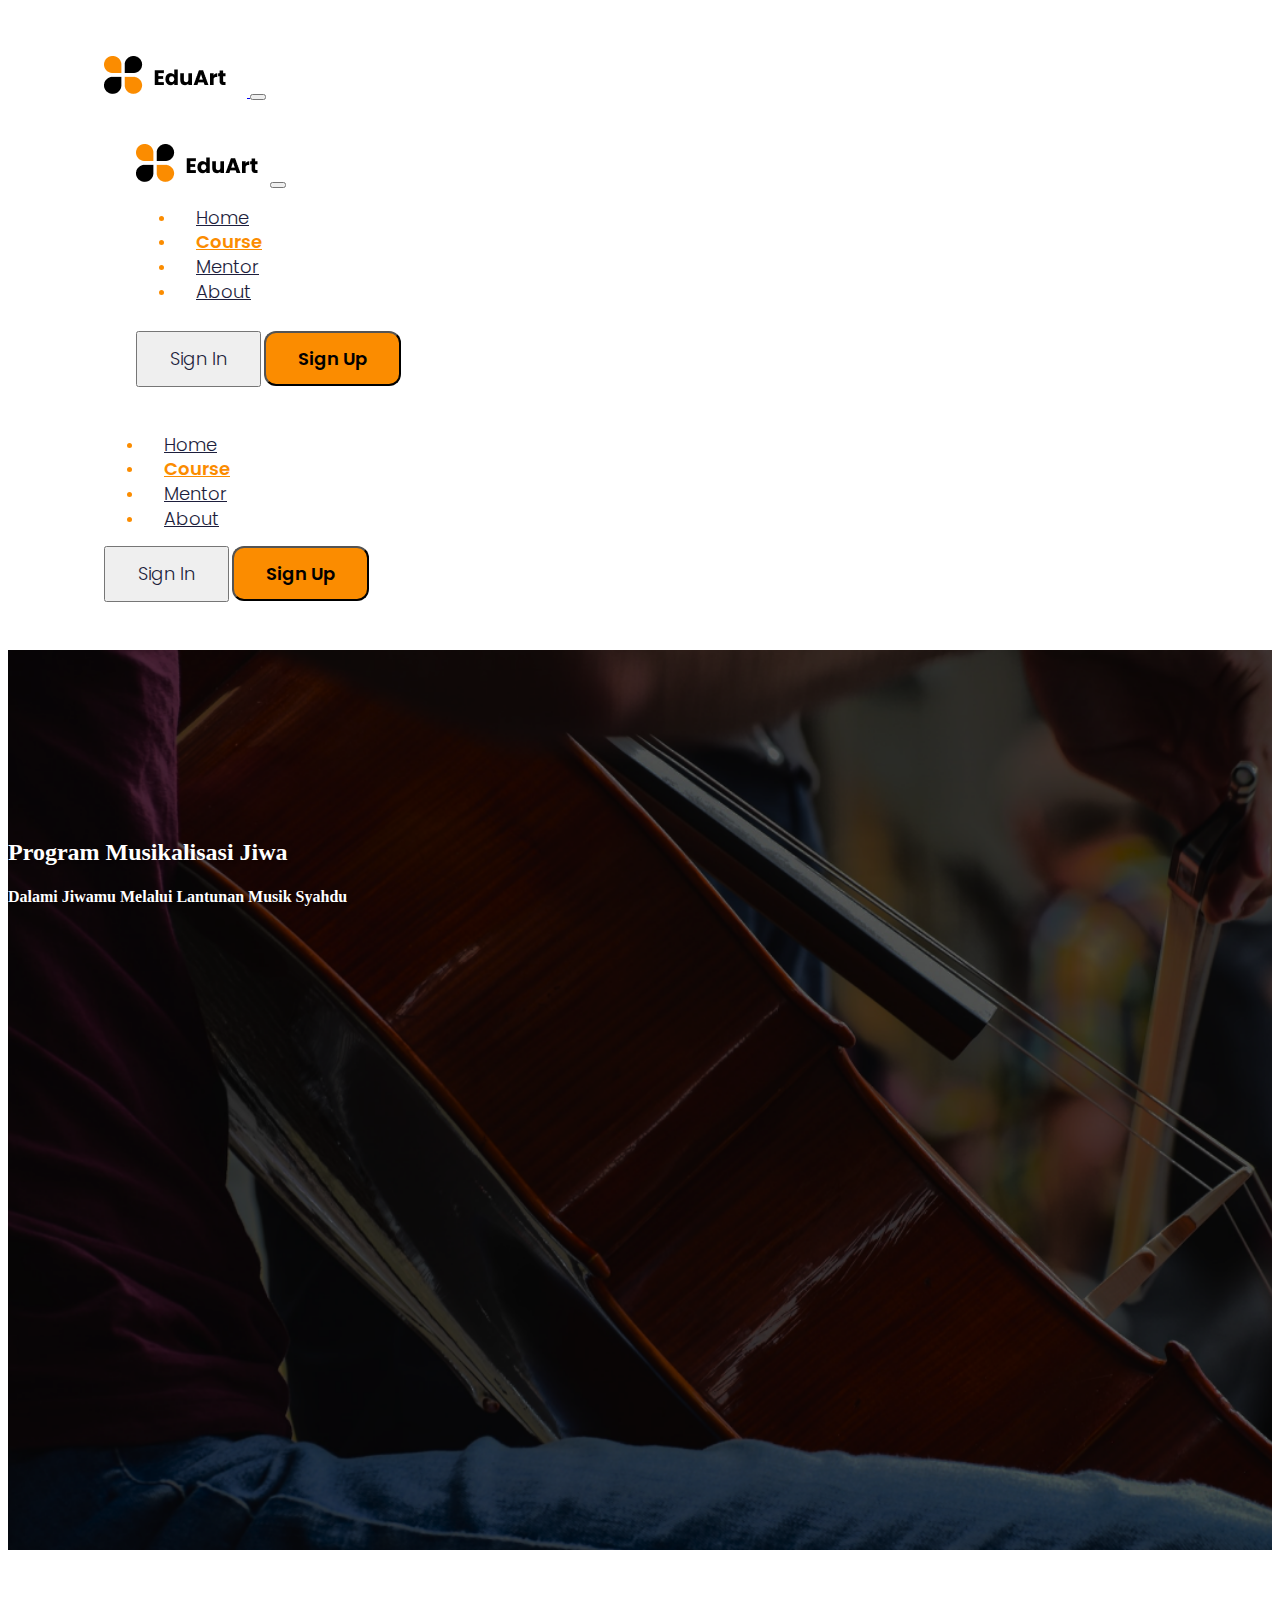
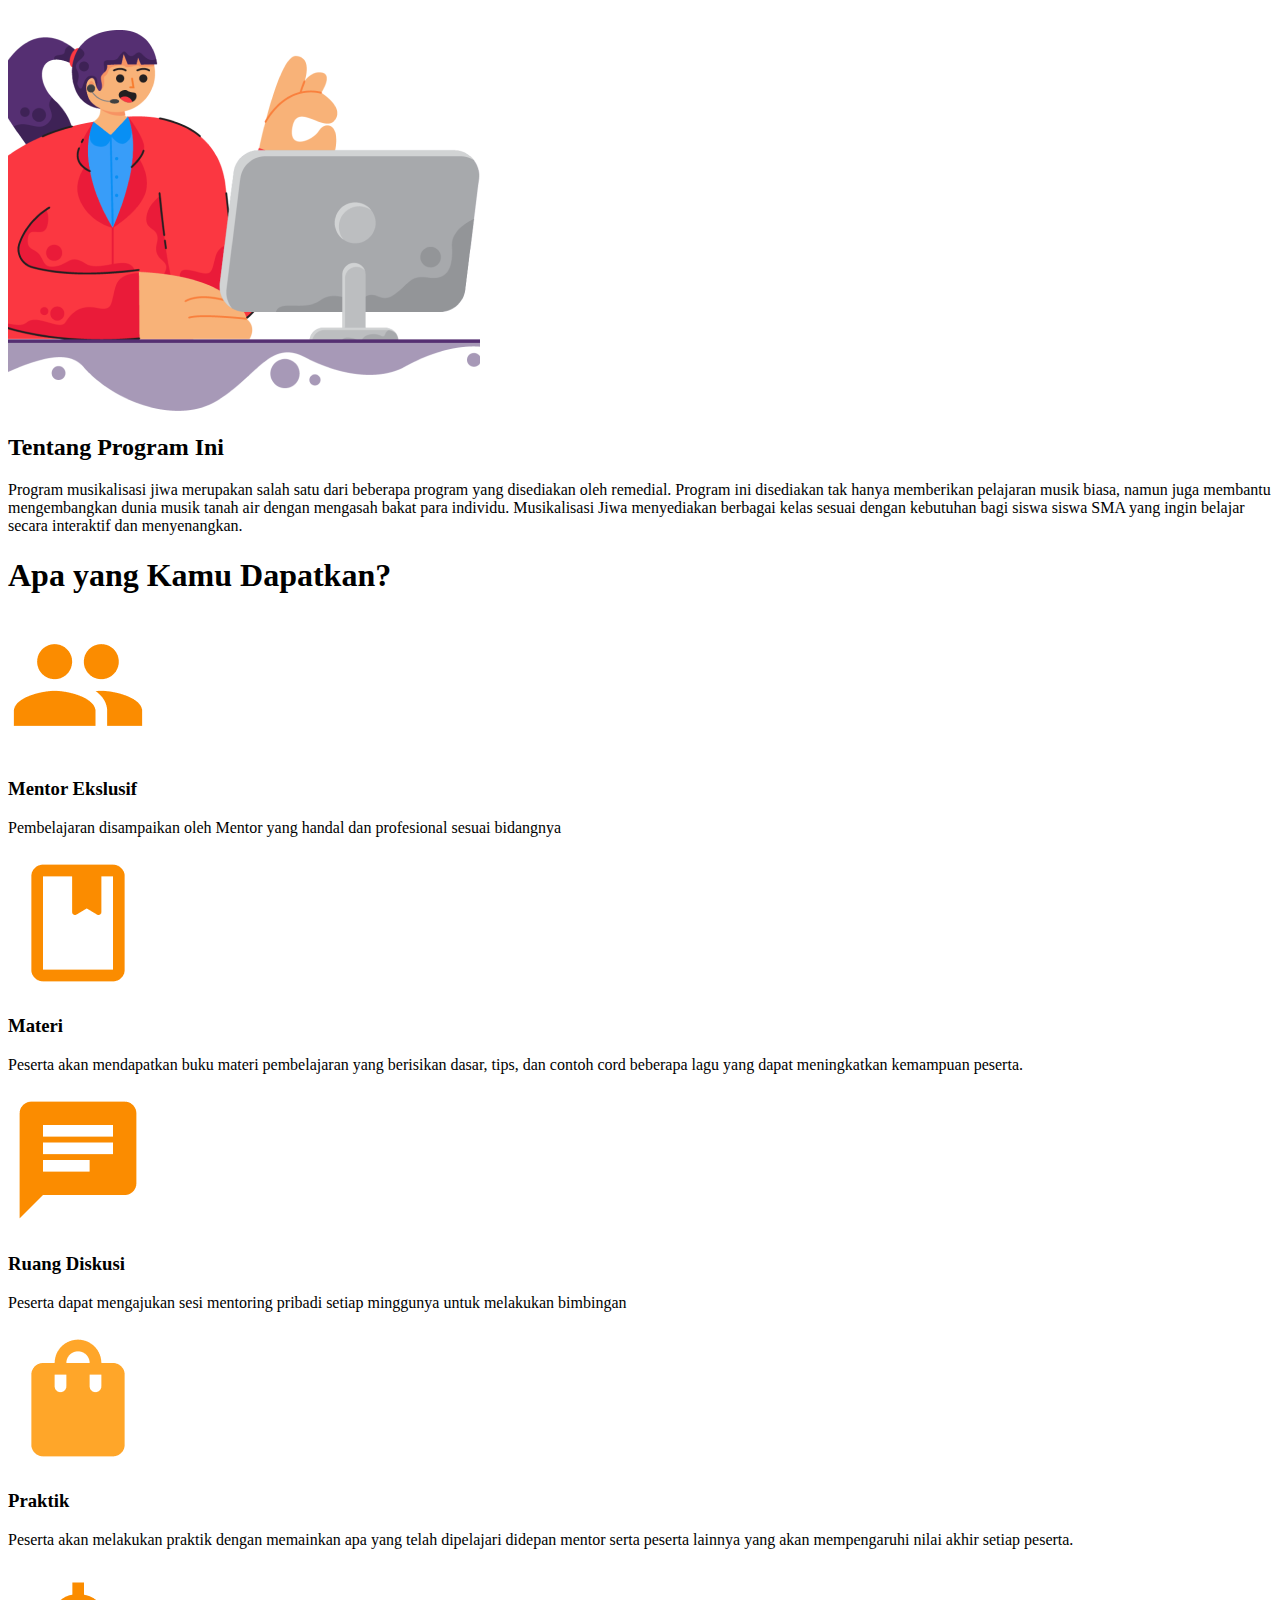
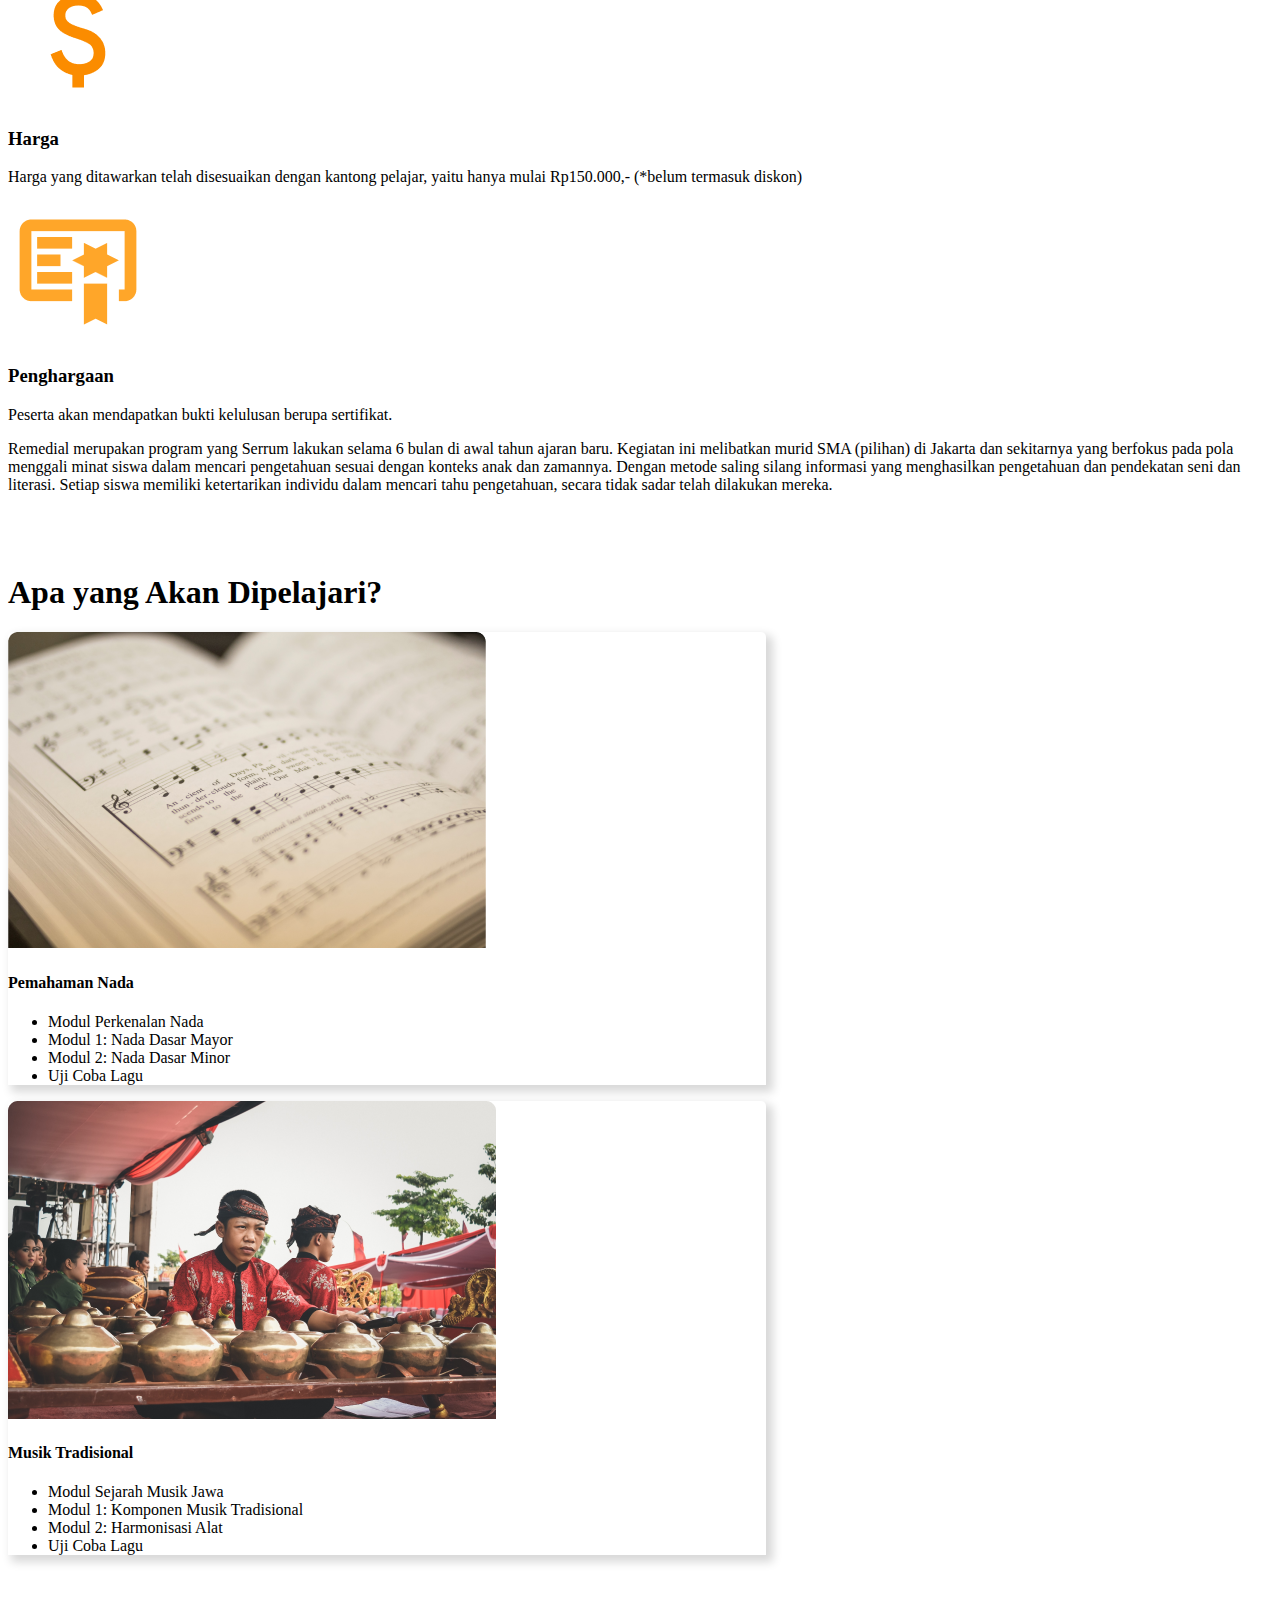
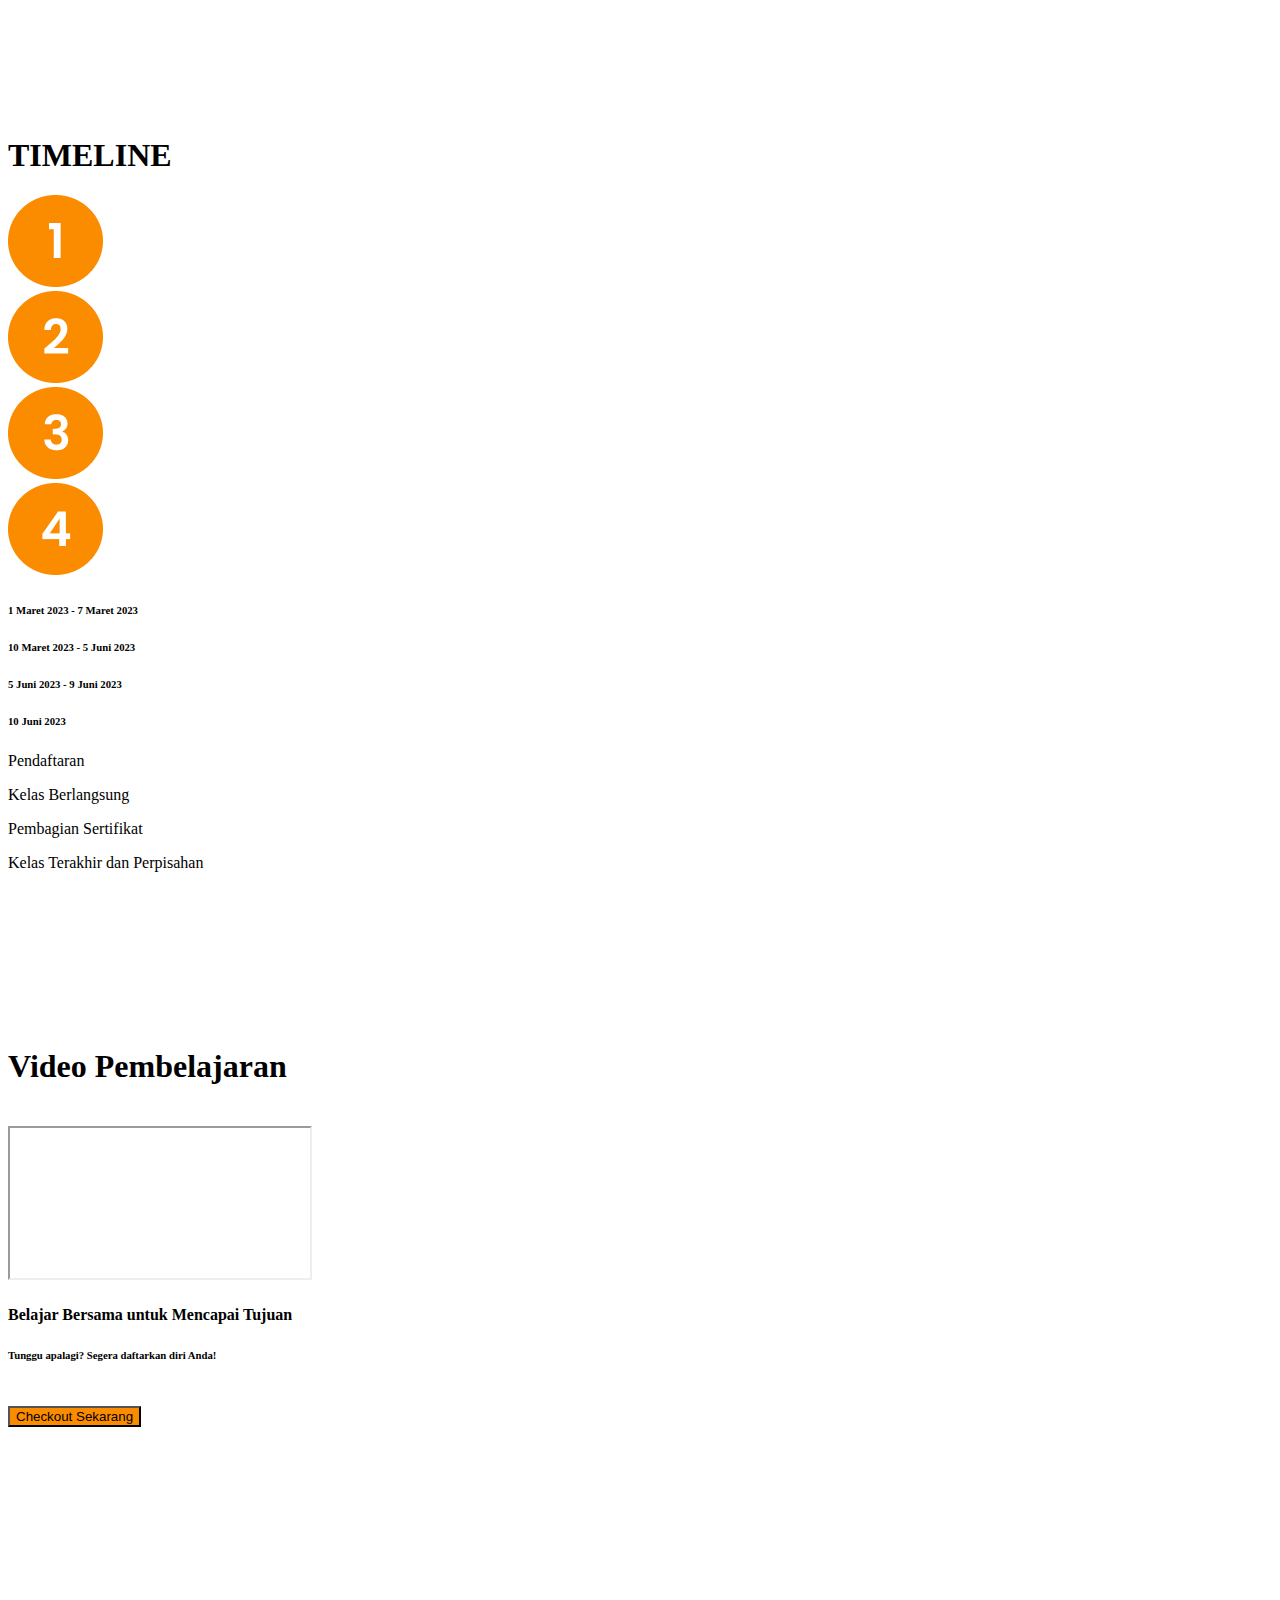
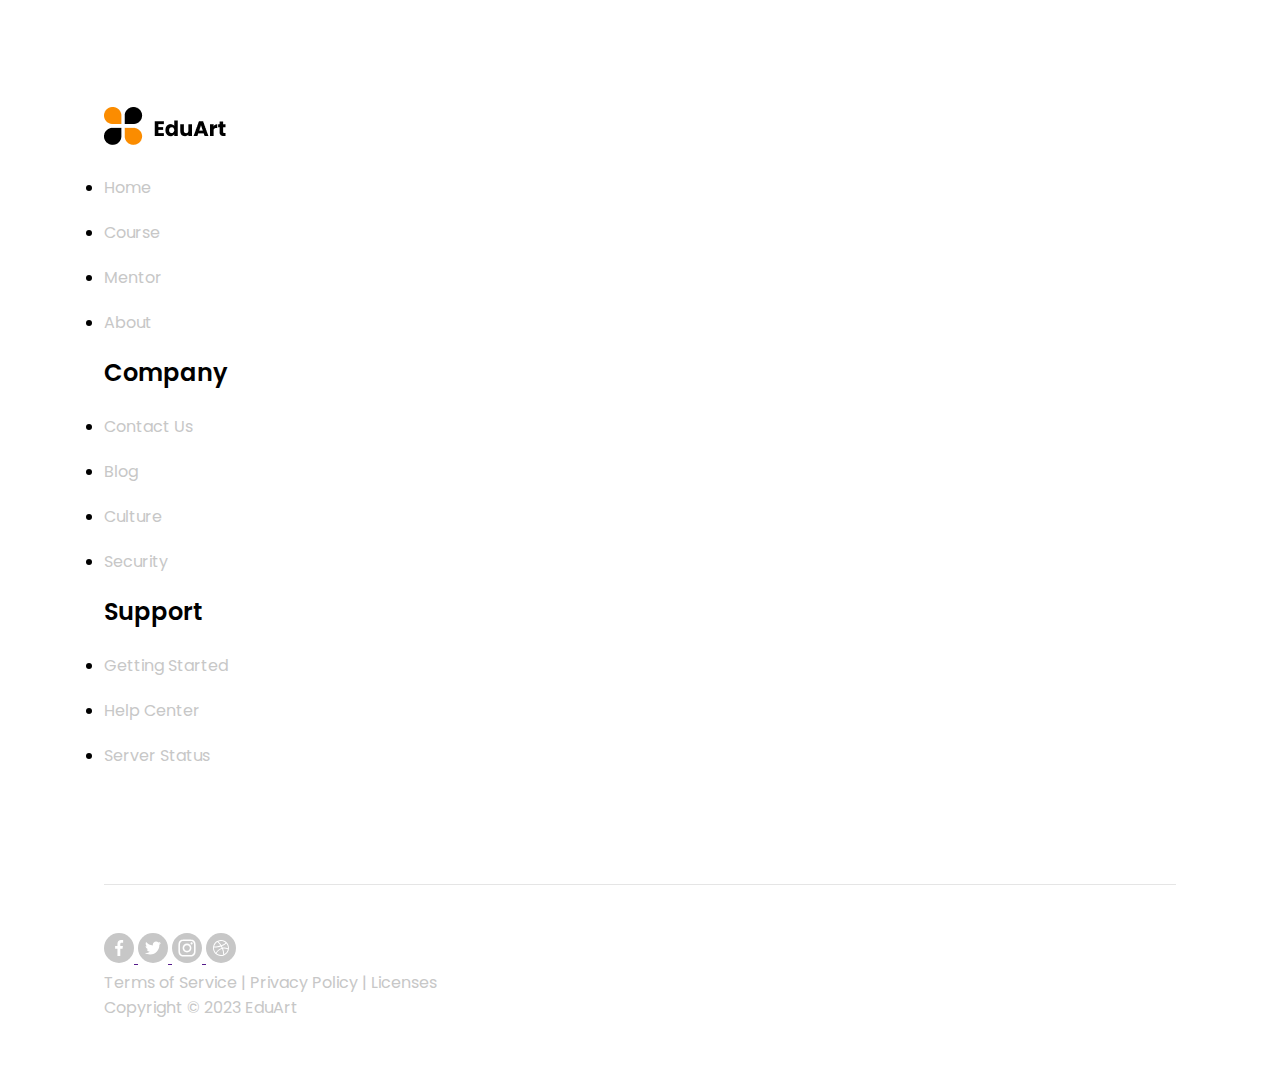
<file: detail.html>
<!doctype html>
<html lang="en">

<head>
  <meta charset="utf-8">
  <meta name="viewport" content="width=device-width, initial-scale=1">
  <title>Bootstrap demo</title>
  <link href="https://cdn.jsdelivr.net/npm/bootstrap@5.3.0-alpha3/dist/css/bootstrap.min.css" rel="stylesheet"
    integrity="sha384-KK94CHFLLe+nY2dmCWGMq91rCGa5gtU4mk92HdvYe+M/SXH301p5ILy+dN9+nJOZ" crossorigin="anonymous">
  <link rel="stylesheet" type="text/css" href="style.css" />
</head>

<body>

  <!-- NAVIGATION BAR -->
  <section class="h-100 w-100 bg-white" style="box-sizing: border-box">
    <!-- NAVIGATION BAR -->

    <div class="container-xxl mx-auto p-0 position-relative header-2-1" style="font-family: 'Poppins', sans-serif">
      <nav class="navbar navbar-expand-lg navbar-light">
        <a href="#">
          <img style="margin-right: 0.75rem" src="assets/logo_eduart.png" alt="Logo" />
        </a>
        <button class="navbar-toggler border-0" type="button" data-bs-toggle="modal" data-bs-target="#targetModal-item">
          <span class="navbar-toggler-icon"></span>
        </button>

        <div class="modal-item modal fade" id="targetModal-item" tabindex="-1" role="dialog"
          aria-labelledby="targetModalLabel" aria-hidden="true">
          <div class="modal-dialog" role="document">
            <div class="modal-content bg-white border-0">
              <div class="modal-header border-0" style="padding: 2rem; padding-bottom: 0">
                <a class="modal-title" id="targetModalLabel">
                  <img style="margin-top: 0.5rem" src="assets/logo_eduart.png" alt="Logo" />
                </a>
                <button type="button" class="btn-close" data-bs-dismiss="modal" aria-label="Close"></button>
              </div>
              <div class="modal-body" style="padding: 2rem; padding-top: 0; padding-bottom: 0">
                <ul class="navbar-nav responsive me-auto mt-2 mt-lg-0">
                  <li class="nav-item">
                    <a class="nav-link" href="index.html">Home</a>
                  </li>
                  <li class="nav-item active">
                    <a class="nav-link" href="detail.html">Course</a>
                  </li>
                  <li class="nav-item">
                    <a class="nav-link" href="#">Mentor</a>
                  </li>
                  <li class="nav-item">
                    <a class="nav-link" href="#">About</a>
                  </li>
                </ul>
              </div>
              <div class="modal-footer border-0 gap-3" style="padding: 2rem; padding-top: 0.75rem">
                <button class="btn btn-default btn-no-fill">Sign In</button>
                <button class="btn btn-fill text-white">Sign Up</button>
              </div>
            </div>
          </div>
        </div>

        <div class="collapse navbar-collapse" id="navbarTogglerDemo">
          <ul class="navbar-nav mx-auto mt-2 mt-lg-0">
            <li class="nav-item">
              <a class="nav-link" href="index.html">Home</a>
            </li>
            <li class="nav-item active">
              <a class="nav-link" href="detail.html">Course</a>
            </li>
            <li class="nav-item">
              <a class="nav-link" href="#">Mentor</a>
            </li>
            <li class="nav-item">
              <a class="nav-link" href="#">About</a>
            </li>
          </ul>
          <div class="gap-3">
            <button class="btn btn-default btn-no-fill">Sign In</button>
            <button class="btn btn-fill text-white">Sign Up</button>
          </div>
        </div>
      </nav>




  </section>


  <!-- BG IMAGE -->
  <div class="bg-img" style="background-image: url('/assets/programdetail.png');">

    <div class="container-xl color-overlay kata">

      <h2>Program Musikalisasi Jiwa</h2>
      <h4>Dalami Jiwamu Melalui Lantunan Musik Syahdu</h4>


    </div>


  </div>


  <!-- TENTANG PROGRAM -->
  <div class="container text-center materi-1 mb-5">
    <div class="row align-items-center">
      <div class="col text-center justify-content-center pe-0 ">
        <img id="img-fluid" class="h-auto mw-100" src="assets/CS1.png" alt="" />
      </div>
      <div class="col text-center justify-content-center pe-0">
        <h2>
          Tentang Program Ini
        </h2>

        <p>
          Program musikalisasi jiwa merupakan salah satu dari beberapa program yang disediakan oleh remedial.
          Program ini disediakan tak hanya memberikan pelajaran musik biasa, namun juga membantu mengembangkan
          dunia musik tanah air dengan mengasah bakat para individu. Musikalisasi Jiwa menyediakan berbagai
          kelas sesuai dengan kebutuhan bagi siswa siswa SMA yang ingin belajar secara interaktif dan
          menyenangkan.
        </p>
      </div>

    </div>
  </div>


  <!-- APA YANG DIDAPATKAN -->
  <section class="HERO1">

    <div class="text-center mt-5">
      <h1>Apa yang Kamu Dapatkan?</h1>
    </div>

    <div id="course" class="container text-center">
      <div class="row mt-5 align-items-center">
        <div class="col">
          <img id="img-fluid" class="h-auto mw-100" src="assets/ic_baseline-people.png" alt="" />
        </div>

        <div class="col-5 text-start">
          <h3>Mentor Ekslusif</h3>
          <p>Pembelajaran disampaikan oleh Mentor yang handal dan profesional sesuai bidangnya </p>

        </div>


        <div class="col">
          <img id="img-fluid" class="h-auto mw-100" src="assets/material-symbols_book-outline-rounded.png" alt="" />
        </div>

        <div class="col-5 text-start">
          <h3>Materi</h3>
          <p>Peserta akan mendapatkan buku materi pembelajaran yang berisikan dasar, tips, dan contoh cord beberapa lagu
            yang dapat meningkatkan kemampuan peserta. </p>

        </div>
      </div>


      <div class="row mt-5 align-items-center">
        <div class="col">
          <img id="img-fluid" class="h-auto mw-100" src="assets/material-symbols_chat.png" alt="" />
        </div>

        <div class="col-5 text-start">
          <h3>Ruang Diskusi</h3>
          <p>Peserta dapat mengajukan sesi mentoring pribadi setiap minggunya untuk melakukan bimbingan </p>

        </div>


        <div class="col">
          <img id="img-fluid" class="h-auto mw-100" src="assets/ic_round-shopping-bag.png" alt="" />
        </div>

        <div class="col-5 text-start">
          <h3>Praktik</h3>
          <p>Peserta akan melakukan praktik dengan memainkan apa yang telah dipelajari didepan mentor serta peserta
            lainnya yang akan mempengaruhi nilai akhir setiap peserta. </p>

        </div>
      </div>


      <div class="row mt-5 align-items-center">
        <div class="col">
          <img id="img-fluid" class="h-auto mw-100" src="assets/material-symbols_attach-money.png" alt="" />
        </div>

        <div class="col-5 text-start">
          <h3>Harga</h3>
          <p>Harga yang ditawarkan telah disesuaikan dengan kantong pelajar, yaitu hanya mulai Rp150.000,- (*belum
            termasuk diskon) </p>

        </div>


        <div class="col">
          <img id="img-fluid" class="h-auto mw-100" src="assets/mdi_certificate-outline.png" alt="" />
        </div>

        <div class="col-5 text-start">
          <h3>Penghargaan</h3>
          <p>Peserta akan mendapatkan bukti kelulusan berupa sertifikat. </p>

        </div>
      </div>

    </div>

    <div class=" container text-center px-5 mt-5">
      <p>Remedial merupakan program yang Serrum lakukan selama 6 bulan di awal tahun ajaran baru. Kegiatan ini
        melibatkan murid SMA (pilihan) di Jakarta dan sekitarnya yang berfokus pada pola menggali minat siswa dalam
        mencari pengetahuan sesuai dengan konteks anak dan zamannya. Dengan metode saling silang informasi yang
        menghasilkan pengetahuan dan pendekatan seni dan literasi. Setiap siswa memiliki ketertarikan individu dalam
        mencari tahu pengetahuan, secara tidak sadar telah dilakukan mereka.</p>
    </div>


  </section>

  <!-- Detail Pembelajaran -->
  <section id="HERO2">
    <div class="text-center mt-5">
      <h1>Apa yang Akan Dipelajari?</h1>
    </div>

    <div id="kartu" class="container gap-5 card-group mt-5">
      <div id="kartu1" class="card">
        <img src="assets/pemahaman.png" class="card-img-top" alt="...">
        <div class="card-body">
          <h4 class="card-title text-center">Pemahaman Nada</h4>
          <div class="details mt-4">
            <ul>
              <li><i class=""></i> Modul Perkenalan Nada</li>
              <li><i class=""></i> Modul 1: Nada Dasar Mayor</li>
              <li><i class=""></i> Modul 2: Nada Dasar Minor</li>
              <li><i class=""></i> Uji Coba Lagu </li>
            </ul>
          </div>
        </div>
      </div>
      <div id="kartu2" class="card">
        <img src="assets/musik.png" class="card-img-top" alt="...">
        <div class="card-body">
          <h4 class="card-title text-center">Musik Tradisional</h4>
          <div class="details mt-4">
            <ul>
              <li><i class=""></i> Modul Sejarah Musik Jawa</li>
              <li><i class=""></i> Modul 1: Komponen Musik Tradisional</li>
              <li><i class=""></i> Modul 2: Harmonisasi Alat</li>
              <li><i class=""></i> Uji Coba Lagu </li>
            </ul>
          </div>
        </div>
      </div>

    </div>

  </section>

<!-- Timeline -->
  <section id = HERO3 class="HERO3">
    <div class="text-center mt-5">
      <h1>TIMELINE</h1>
    </div>

    <div class="container text-center mt-5">
      <div class="row align-items-center">
        <div class="col">
          <img id="img-fluid" class="h-auto mw-100" src="assets/1.png" alt="" />
        </div>
        <div class="col">
          <img id="img-fluid" class="h-auto mw-100" src="assets/2.png" alt="" />
        </div>
        <div class="col">
          <img id="img-fluid" class="h-auto mw-100" src="assets/3.png" alt="" />
        </div>
        <div class="col">
          <img id="img-fluid" class="h-auto mw-100" src="assets/4.png" alt="" />
        </div>
      </div>

      <div class="row align-items-end mt-3">
        <div class="col">
          <h6>1 Maret 2023 - 7 Maret 2023</h6>
        </div>
        <div class="col">
          <h6>10 Maret 2023 - 5 Juni 2023</h6>
        </div>
        <div class="col">
          <h6>5 Juni 2023 - 9 Juni 2023</h6>
        </div>
        <div class="col">
          <h6>10 Juni 2023</h6>
        </div>
      </div>

      <div class="row align-items-end mt-1">
        <div class="col">
          <p>Pendaftaran</p>
        </div>
        <div class="col">
          <p>Kelas Berlangsung</p>
        </div>
        <div class="col">
          <p>Pembagian Sertifikat</p>
        </div>
        <div class="col">
          <p>Kelas Terakhir dan Perpisahan</p>
        </div>
      </div>

    </div>
  </section>

  <!-- Video Pembelajaran -->
  <section id="HERO4" class="container HERO4">
    <div class="text-center mt-5">
      <h1>Video Pembelajaran</h1>
    </div>
    <div id="video" class=" row align-items-center mt-5">
      <div class="col text-center justify-content-center ">
        
        <div class="embed-responsive embed-responsive-16by9">
          <iframe class="embed-responsive-item" src="https://www.youtube.com/embed/zpOULjyy-n8?rel=0"></iframe>
        </div>

      </div>
      <div class="col text-center justify-content-center ">
        <h4>
          Belajar Bersama untuk Mencapai Tujuan
        </h4>

        <h6>
          Tunggu apalagi? Segera daftarkan diri Anda!
        </h6>
        
        <a href="invoice.html" >
          <button id="checkout" type="button" class="btn btn-primary">Checkout Sekarang</button>
       </a>
      </div>

    </div>




  </section>








  <!-- FOOTER-->
  <section class="h-100 w-100 bg-white" style="box-sizing: border-box">
    <div class="footer-2-1 container-xxl mx-auto position-relative p-0" style="font-family: 'Poppins', sans-serif">
      <div class="list-footer">
        <div class="row gap-md-0 gap-3">
          <div class="col-lg-3 col-md-6">
            <div class="">
              <div class="list-space">
                <img src="assets/logo_eduart.png" alt="" />
              </div>
              <nav class="list-unstyled">
                <li class="list-space">
                  <a href="" class="list-menu">Home</a>
                </li>
                <li class="list-space">
                  <a href="" class="list-menu">Course</a>
                </li>
                <li class="list-space">
                  <a href="" class="list-menu">Mentor</a>
                </li>
                <li class="list-space">
                  <a href="" class="list-menu">About</a>
                </li>
                <!-- <li class="list-space">
                  <a href="" class="list-menu">Testimonial</a>
                </li>
                <li class="list-space">
                  <a href="" class="list-menu">Help</a>
                </li> -->
              </nav>
            </div>
          </div>
          <!-- <div class="col-lg-3 col-md-6">
            <h2 class="footer-text-title">Product</h2>
            <nav class="list-unstyled">
              <li class="list-space">
                <a href="" class="list-menu">Real Time Analytic</a>
              </li>
              <li class="list-space">
                <a href="" class="list-menu">Easy to Operate</a>
              </li>
              <li class="list-space">
                <a href="" class="list-menu">Full Secured</a>
              </li>
              <li class="list-space">
                <a href="" class="list-menu">Analytic Tool</a>
              </li>
              <li class="list-space">
                <a href="" class="list-menu">Story</a>
              </li>
            </nav>
          </div> -->
          <div class="col-lg-3 col-md-6">
            <h2 class="footer-text-title">Company</h2>
            <nav class="list-unstyled">
              <li class="list-space">
                <a href="" class="list-menu">Contact Us</a>
              </li>
              <li class="list-space">
                <a href="" class="list-menu">Blog</a>
              </li>
              <li class="list-space">
                <a href="" class="list-menu">Culture</a>
              </li>
              <li class="list-space">
                <a href="" class="list-menu">Security</a>
              </li>
            </nav>
          </div>
          <div class="col-lg-3 col-md-6">
            <h2 class="footer-text-title">Support</h2>
            <nav class="list-unstyled">
              <li class="list-space">
                <a href="" class="list-menu">Getting Started</a>
              </li>
              <li class="list-space">
                <a href="" class="list-menu">Help Center</a>
              </li>
              <li class="list-space">
                <a href="" class="list-menu">Server Status</a>
              </li>
            </nav>
          </div>
        </div>
      </div>

      <div class="border-color info-footer">
        <div class="">
          <hr class="hr" />
        </div>
        <div class="mx-auto d-flex flex-column flex-lg-row align-items-center footer-info-space gap-4">
          <div class="d-flex title-font font-medium align-items-center gap-4">
            <a href="">
              <svg class="social-media-c" width="30" height="30" viewBox="0 0 30 30" fill="none"
                xmlns="http://www.w3.org/2000/svg">
                <circle cx="15" cy="15" r="15" fill="#C7C7C7" />
                <g clip-path="url(#clip0)">
                  <path
                    d="M17.6648 9.65667H19.1254V7.11267C18.8734 7.078 18.0068 7 16.9974 7C14.8914 7 13.4488 8.32467 13.4488 10.7593V13H11.1248V15.844H13.4488V23H16.2981V15.8447H18.5281L18.8821 13.0007H16.2974V11.0413C16.2981 10.2193 16.5194 9.65667 17.6648 9.65667V9.65667Z"
                    fill="white" />
                </g>
                <defs>
                  <clipPath id="clip0">
                    <rect width="16" height="16" fill="white" transform="translate(7 7)" />
                  </clipPath>
                </defs>
              </svg>
            </a>
            <a href="">
              <svg class="social-media-c" width="30" height="30" viewBox="0 0 30 30" fill="none"
                xmlns="http://www.w3.org/2000/svg">
                <circle cx="15" cy="15" r="15" fill="#C7C7C7" />
                <g clip-path="url(#clip0)">
                  <path
                    d="M23 10.039C22.405 10.3 21.771 10.473 21.11 10.557C21.79 10.151 22.309 9.513 22.553 8.744C21.919 9.122 21.219 9.389 20.473 9.538C19.871 8.897 19.013 8.5 18.077 8.5C16.261 8.5 14.799 9.974 14.799 11.781C14.799 12.041 14.821 12.291 14.875 12.529C12.148 12.396 9.735 11.089 8.114 9.098C7.831 9.589 7.665 10.151 7.665 10.756C7.665 11.892 8.25 12.899 9.122 13.482C8.595 13.472 8.078 13.319 7.64 13.078C7.64 13.088 7.64 13.101 7.64 13.114C7.64 14.708 8.777 16.032 10.268 16.337C10.001 16.41 9.71 16.445 9.408 16.445C9.198 16.445 8.986 16.433 8.787 16.389C9.212 17.688 10.418 18.643 11.852 18.674C10.736 19.547 9.319 20.073 7.785 20.073C7.516 20.073 7.258 20.061 7 20.028C8.453 20.965 10.175 21.5 12.032 21.5C18.068 21.5 21.368 16.5 21.368 12.166C21.368 12.021 21.363 11.881 21.356 11.742C22.007 11.28 22.554 10.703 23 10.039Z"
                    fill="white" />
                </g>
                <defs>
                  <clipPath id="clip0">
                    <rect width="16" height="16" fill="white" transform="translate(7 7)" />
                  </clipPath>
                </defs>
              </svg>
            </a>
            <a href="">
              <svg class="social-media-p" width="30" height="30" viewBox="0 0 30 30" fill="none"
                xmlns="http://www.w3.org/2000/svg">
                <path
                  d="M17.8711 15C17.8711 16.5857 16.5857 17.8711 15 17.8711C13.4143 17.8711 12.1289 16.5857 12.1289 15C12.1289 13.4143 13.4143 12.1289 15 12.1289C16.5857 12.1289 17.8711 13.4143 17.8711 15Z"
                  fill="#C7C7C7" />
                <path
                  d="M21.7144 9.92039C21.5764 9.5464 21.3562 9.20789 21.0701 8.93002C20.7923 8.64392 20.454 8.42374 20.0797 8.28572C19.7762 8.16785 19.3203 8.02754 18.4805 7.98932C17.5721 7.94789 17.2997 7.93896 14.9999 7.93896C12.6999 7.93896 12.4275 7.94766 11.5193 7.98909C10.6796 8.02754 10.2234 8.16785 9.92014 8.28572C9.54591 8.42374 9.2074 8.64392 8.92976 8.93002C8.64366 9.20789 8.42348 9.54617 8.28523 9.92039C8.16736 10.2239 8.02705 10.6801 7.98883 11.5198C7.9474 12.428 7.93848 12.7004 7.93848 15.0004C7.93848 17.3002 7.9474 17.5726 7.98883 18.481C8.02705 19.3208 8.16736 19.7767 8.28523 20.0802C8.42348 20.4545 8.64343 20.7927 8.92953 21.0706C9.2074 21.3567 9.54568 21.5769 9.91991 21.7149C10.2234 21.833 10.6796 21.9733 11.5193 22.0115C12.4275 22.053 12.6997 22.0617 14.9997 22.0617C17.3 22.0617 17.5723 22.053 18.4803 22.0115C19.3201 21.9733 19.7762 21.833 20.0797 21.7149C20.8309 21.4251 21.4247 20.8314 21.7144 20.0802C21.8323 19.7767 21.9726 19.3208 22.011 18.481C22.0525 17.5726 22.0612 17.3002 22.0612 15.0004C22.0612 12.7004 22.0525 12.428 22.011 11.5198C21.9728 10.6801 21.8325 10.2239 21.7144 9.92039V9.92039ZM14.9999 19.4231C12.5571 19.4231 10.5768 17.4431 10.5768 15.0002C10.5768 12.5573 12.5571 10.5773 14.9999 10.5773C17.4426 10.5773 19.4229 12.5573 19.4229 15.0002C19.4229 17.4431 17.4426 19.4231 14.9999 19.4231ZM19.5977 11.4361C19.0269 11.4361 18.5641 10.9733 18.5641 10.4024C18.5641 9.83159 19.0269 9.36879 19.5977 9.36879C20.1685 9.36879 20.6313 9.83159 20.6313 10.4024C20.6311 10.9733 20.1685 11.4361 19.5977 11.4361Z"
                  fill="#C7C7C7" />
                <path
                  d="M15 0C6.717 0 0 6.717 0 15C0 23.283 6.717 30 15 30C23.283 30 30 23.283 30 15C30 6.717 23.283 0 15 0ZM23.5613 18.5511C23.5197 19.468 23.3739 20.094 23.161 20.6419C22.7135 21.7989 21.7989 22.7135 20.6419 23.161C20.0942 23.3739 19.468 23.5194 18.5513 23.5613C17.6328 23.6032 17.3394 23.6133 15.0002 23.6133C12.6608 23.6133 12.3676 23.6032 11.4489 23.5613C10.5322 23.5194 9.90601 23.3739 9.35829 23.161C8.78334 22.9447 8.26286 22.6057 7.83257 22.1674C7.39449 21.7374 7.05551 21.2167 6.83922 20.6419C6.62636 20.0942 6.48056 19.468 6.4389 18.5513C6.39656 17.6326 6.38672 17.3392 6.38672 15C6.38672 12.6608 6.39656 12.3674 6.43867 11.4489C6.48033 10.532 6.6259 9.90601 6.83876 9.35806C7.05505 8.78334 7.39426 8.26263 7.83257 7.83257C8.26263 7.39426 8.78334 7.05528 9.35806 6.83899C9.90601 6.62613 10.532 6.48056 11.4489 6.43867C12.3674 6.39679 12.6608 6.38672 15 6.38672C17.3392 6.38672 17.6326 6.39679 18.5511 6.4389C19.468 6.48056 20.094 6.62613 20.6419 6.83876C21.2167 7.05505 21.7374 7.39426 22.1677 7.83257C22.6057 8.26286 22.9449 8.78334 23.161 9.35806C23.3741 9.90601 23.5197 10.532 23.5616 11.4489C23.6034 12.3674 23.6133 12.6608 23.6133 15C23.6133 17.3392 23.6034 17.6326 23.5613 18.5511V18.5511Z"
                  fill="#C7C7C7" />
              </svg>
            </a>
            <a href="">
              <svg class="social-media-c" width="30" height="30" viewBox="0 0 30 30" fill="none"
                xmlns="http://www.w3.org/2000/svg">
                <circle cx="15" cy="15" r="15" fill="#C7C7C7" />
                <g clip-path="url(#clip0)">
                  <path
                    d="M17.9027 22.4467C17.916 22.4427 17.9287 22.4373 17.942 22.4327C26.0853 19.1973 23.8327 7 15 7C10.5673 7 7 10.6133 7 15C7 20.5513 12.6227 24.5127 17.9027 22.4467ZM10.5207 20.3727C11.0887 19.418 12.9267 16.7247 16.064 15.7953C16.72 17.468 17.18 19.4193 17.2253 21.632C14.848 22.4313 12.3407 21.8933 10.5207 20.3727V20.3727ZM18.2087 21.2147C18.1213 19.0887 17.6873 17.2033 17.0687 15.57C18.4567 15.3533 20.0633 15.498 21.8853 16.228C21.498 18.402 20.108 20.2293 18.2087 21.2147V21.2147ZM21.99 15.194C19.9833 14.44 18.2147 14.346 16.684 14.638C16.4473 14.1047 16.1987 13.592 15.9353 13.12C18.284 12.182 19.672 11.0387 20.2933 10.4333C21.39 11.7027 22.0413 13.346 21.99 15.194V15.194ZM19.5833 9.72133C19.018 10.2593 17.6867 11.346 15.41 12.2347C14.294 10.4693 13.1007 9.224 12.3447 8.52667C14.7633 7.53067 17.5527 7.956 19.5833 9.72133V9.72133ZM11.3887 9.01533C11.9593 9.51733 13.212 10.7227 14.4207 12.5867C12.7607 13.1213 10.6793 13.514 8.148 13.5693C8.55067 11.64 9.75333 10.0053 11.3887 9.01533V9.01533ZM8.02133 14.5733C10.8547 14.5273 13.148 14.08 14.9607 13.4747C15.2113 13.914 15.4493 14.3927 15.678 14.89C12.5213 15.8953 10.5487 18.4907 9.79333 19.6627C8.57467 18.3027 7.90267 16.528 8.02133 14.5733V14.5733Z"
                    fill="white" />
                </g>
                <defs>
                  <clipPath id="clip0">
                    <rect width="16" height="16" fill="white" transform="translate(7 7)" />
                  </clipPath>
                </defs>
              </svg>
            </a>
          </div>
          <nav class="mx-auto d-flex flex-wrap align-items-center justify-content-center gap-4">
            <a href="" class="footer-link" style="text-decoration: none">Terms of Service</a>
            <span>|</span>
            <a href="" class="footer-link" style="text-decoration: none">Privacy Policy</a>
            <span>|</span>
            <a href="" class="footer-link" style="text-decoration: none">Licenses</a>
          </nav>
          <nav class="d-flex flex-lg-row flex-column align-items-center justify-content-center">
            <p style="margin: 0">Copyright © 2023 EduArt</p>
          </nav>
        </div>
      </div>
    </div>
  </section>

  <script src="https://cdn.jsdelivr.net/npm/bootstrap@5.3.0-alpha3/dist/js/bootstrap.bundle.min.js"
    integrity="sha384-ENjdO4Dr2bkBIFxQpeoTz1HIcje39Wm4jDKdf19U8gI4ddQ3GYNS7NTKfAdVQSZe"
    crossorigin="anonymous"></script>
</body>

</html>
</file>
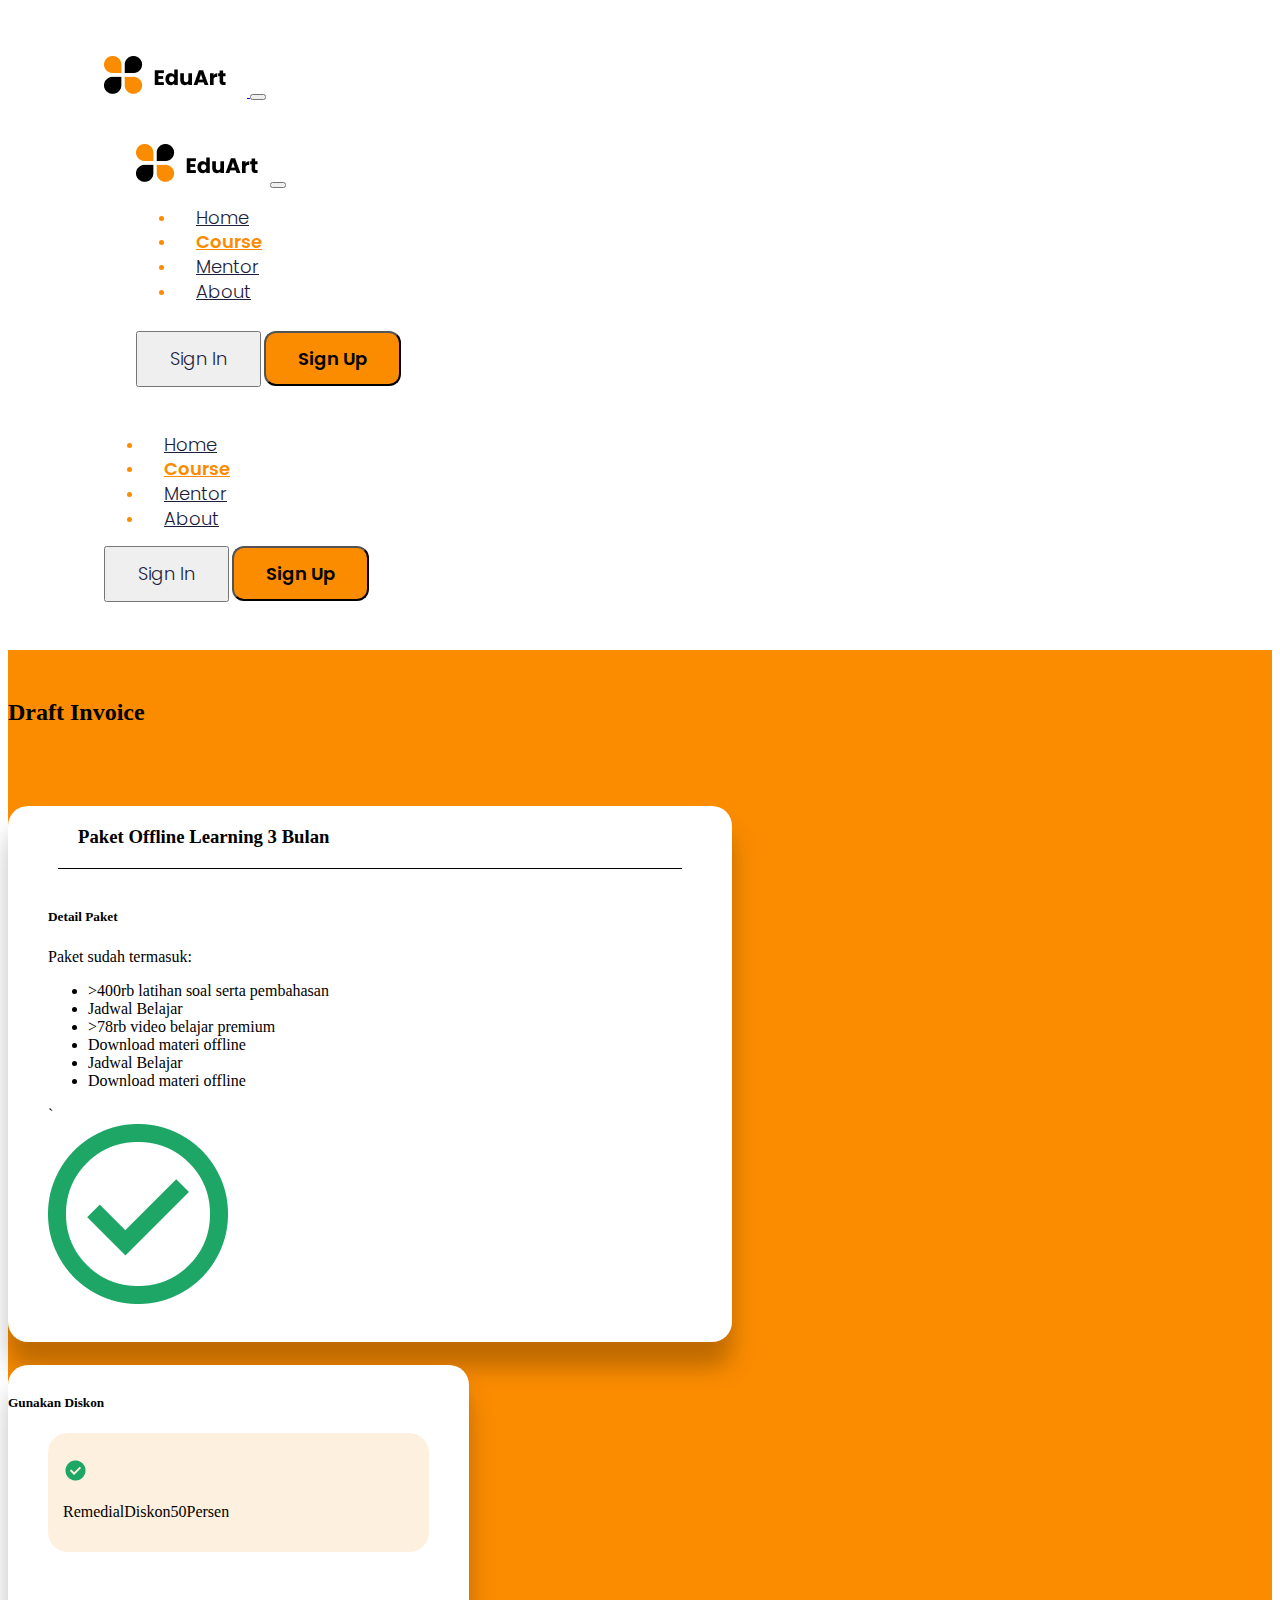
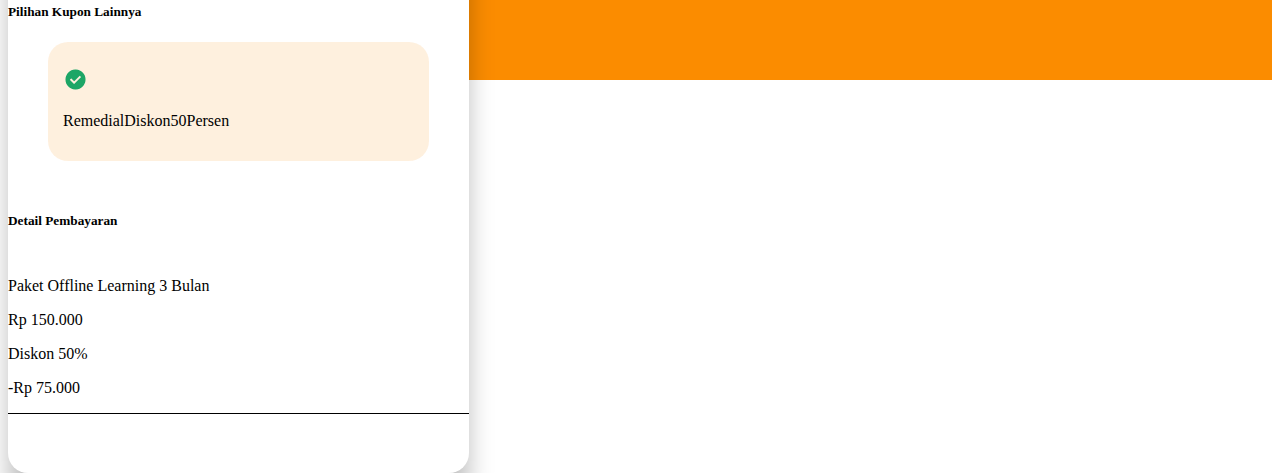
<file: invoice.html>
<!doctype html>
<html lang="en">

<head>
    <meta charset="utf-8">
    <meta name="viewport" content="width=device-width, initial-scale=1">
    <title>Bootstrap demo</title>
    <link href="https://cdn.jsdelivr.net/npm/bootstrap@5.3.0-alpha3/dist/css/bootstrap.min.css" rel="stylesheet"
        integrity="sha384-KK94CHFLLe+nY2dmCWGMq91rCGa5gtU4mk92HdvYe+M/SXH301p5ILy+dN9+nJOZ" crossorigin="anonymous">
    <link rel="stylesheet" type="text/css" href="style.css" />
</head>

<body>

    <!-- NAVIGATION BAR -->
    <section class="h-100 w-100 bg-white" style="box-sizing: border-box">


        <div class="container-xxl mx-auto p-0 position-relative header-2-1" style="font-family: 'Poppins', sans-serif">
            <nav class="navbar navbar-expand-lg navbar-light">
                <a href="#">
                    <img style="margin-right: 0.75rem" src="assets/logo_eduart.png" alt="Logo" />
                </a>
                <button class="navbar-toggler border-0" type="button" data-bs-toggle="modal"
                    data-bs-target="#targetModal-item">
                    <span class="navbar-toggler-icon"></span>
                </button>

                <div class="modal-item modal fade" id="targetModal-item" tabindex="-1" role="dialog"
                    aria-labelledby="targetModalLabel" aria-hidden="true">
                    <div class="modal-dialog" role="document">
                        <div class="modal-content bg-white border-0">
                            <div class="modal-header border-0" style="padding: 2rem; padding-bottom: 0">
                                <a class="modal-title" id="targetModalLabel">
                                    <img style="margin-top: 0.5rem" src="assets/logo_eduart.png" alt="Logo" />
                                </a>
                                <button type="button" class="btn-close" data-bs-dismiss="modal"
                                    aria-label="Close"></button>
                            </div>
                            <div class="modal-body" style="padding: 2rem; padding-top: 0; padding-bottom: 0">
                                <ul class="navbar-nav responsive me-auto mt-2 mt-lg-0">
                                    <li class="nav-item">
                                        <a class="nav-link" href="index.html">Home</a>
                                    </li>
                                    <li class="nav-item active">
                                        <a class="nav-link" href="detail.html">Course</a>
                                    </li>
                                    <li class="nav-item">
                                        <a class="nav-link" href="#">Mentor</a>
                                    </li>
                                    <li class="nav-item">
                                        <a class="nav-link" href="#">About</a>
                                    </li>
                                </ul>
                            </div>
                            <div class="modal-footer border-0 gap-3" style="padding: 2rem; padding-top: 0.75rem">
                                <button class="btn btn-default btn-no-fill">Sign In</button>
                                <button class="btn btn-fill text-white">Sign Up</button>
                            </div>
                        </div>
                    </div>
                </div>

                <div class="collapse navbar-collapse" id="navbarTogglerDemo">
                    <ul class="navbar-nav mx-auto mt-2 mt-lg-0">
                        <li class="nav-item">
                            <a class="nav-link" href="index.html">Home</a>
                        </li>
                        <li class="nav-item active">
                            <a class="nav-link" href="detail.html">Course</a>
                        </li>
                        <li class="nav-item">
                            <a class="nav-link" href="#">Mentor</a>
                        </li>
                        <li class="nav-item">
                            <a class="nav-link" href="#">About</a>
                        </li>
                    </ul>
                    <div class="gap-3">
                        <button class="btn btn-default btn-no-fill">Sign In</button>
                        <button class="btn btn-fill text-white">Sign Up</button>
                    </div>
                </div>
            </nav>




    </section>

    <!-- INVOICE -->
    <section id="VILLAIN1">


        <div class="text-center text-white mt-5">
            <h2>Draft Invoice</h2>
        </div>

        <div id="container1" class="container text-center">
            <div class="row gap-4 align-items-start">
                <div id="col1" class="col-8">
                    <h3>Paket Offline Learning 3 Bulan</h3>

                    <div id="container1-1" class="container text-start">
                        <div class="row gap-5 align-items-center justify-content-center">
                            <div class="col">
                                <h5>Detail Paket</h5>

                                <p>Paket sudah termasuk:</p>
                                <div class="details mt-2">
                                    <ul>
                                        <li><i class=""></i> >400rb latihan soal serta pembahasan</li>
                                        <li><i class=""></i> Jadwal Belajar</li>
                                        <li><i class=""></i> >78rb video belajar premium</li>
                                        <li><i class=""></i> Download materi offline </li>
                                        <li><i class=""></i> Jadwal Belajar </li>
                                        <li><i class=""></i> Download materi offline </li>

                                    </ul>
                                </div>

                                `

                            </div>
                            <div class="col">
                                <img id="img-fluid" src="assets/Vector.png" alt="" />
                            </div>

                        </div>
                    </div>



                </div>

                <div id="col2" class="col">
                    <h5>Gunakan Diskon</h5>
                    <div id="diskon" class="row">
                        <div class="col">
                            <img id="img-fluid" src="assets/material-symbols_check-circle.png" alt="" />
                        </div>
                        <div class="col">
                            <p>RemedialDiskon50Persen</p>
                        </div>
                    </div>


                    <h5>Pilihan Kupon Lainnya</h5>
                    <div id="diskon" class="row">
                        <div class="col">
                            <img id="img-fluid" src="assets/material-symbols_check-circle.png" alt="" />
                        </div>
                        <div class="col">
                            <p>RemedialDiskon50Persen</p>
                        </div>
                    </div>


                    <h5>Detail Pembayaran</h5>
                    <div id="bayar" class="container text-start">
                        <div class="row align-items-center">
                          <div class="col-8">
                            <p>Paket Offline Learning 3 Bulan</p>
                          </div>
                          <div class="col">
                            <p>Rp 150.000</p>
                          </div>
                          
                        </div>

                        <div class="row align-items-center">
                            <div class="col-8">
                              <p>Diskon 50%</p>
                            </div>
                            <div class="col">
                              <p>-Rp 75.000</p>
                            </div>
                            
                          </div>
                      </div>
                    
                    
                </div>

            </div>
        </div>


    </section>











    <script src="https://cdn.jsdelivr.net/npm/bootstrap@5.3.0-alpha3/dist/js/bootstrap.bundle.min.js"
        integrity="sha384-ENjdO4Dr2bkBIFxQpeoTz1HIcje39Wm4jDKdf19U8gI4ddQ3GYNS7NTKfAdVQSZe"
        crossorigin="anonymous"></script>
</body>

</html>
</file>
<file: style.css>
@import url("https://fonts.googleapis.com/css2?family=Poppins:ital,wght@0,100;0,200;0,300;0,400;0,500;0,600;0,700;0,800;0,900;1,100;1,200;1,300;1,400;1,500;1,600;1,700;1,800;1,900&display=swap");

      .header-2-1 .modal-item.modal {
        top: 2rem;
      }

      .header-2-1 .navbar,
      .header-2-1 .hero {
        padding: 3rem 2rem;
      }

      .header-2-1 .navbar-light .navbar-nav .nav-link {
        font: 300 18px/1.5rem Poppins, sans-serif;
        color: #1d1e3c;
        transition: 0.3s;
      }

      .header-2-1 .navbar-light .navbar-nav .nav-link:hover {
        font: 600 18px/1.5rem Poppins, sans-serif;
        color: #FB8C00;
        transition: 0.3s;
      }

      .header-2-1 .navbar-light .navbar-nav .active>.nav-link,
      .header-2-1 .navbar-light .navbar-nav .nav-link.active,
      .header-2-1 .navbar-light .navbar-nav .nav-link.show,
      .header-2-1 .navbar-light .navbar-nav .show>.nav-link {
        font-weight: 600;
        transition: 0.3s;
        color: #FB8C00;
      }

      .header-2-1 .navbar-light .navbar-toggler-icon {
        background-image: url("data:image/svg+xml,%3csvg xmlns='http://www.w3.org/2000/svg' width='30' height='30' viewBox='0 0 30 30'%3e%3cpath stroke='rgba(0, 0, 0, 1)' stroke-linecap='round' stroke-miterlimit='10' stroke-width='2' d='M4 7h22M4 15h22M4 23h22'/%3e%3c/svg%3e");
      }

      .header-2-1 .btn:focus,
      .header-2-1 .btn:active {
        outline: none !important;
      }

      .header-2-1 .btn-fill {
        font: 600 18px/normal Poppins, sans-serif;
        background-color: #FB8C00;
        border-radius: 12px;
        padding: 12px 32px;
        transition: 0.3s;
      }

      .header-2-1 .btn-fill:hover {
        --tw-shadow: 0 10px 15px -3px rgba(0, 0, 0, 0.1),
          0 4px 6px -2px rgba(0, 0, 0, 0.05);
        box-shadow: var(--tw-ring-offset-shadow, 0 0 #0000),
          var(--tw-ring-shadow, 0 0 #0000), var(--tw-shadow);
        transition: 0.3s;
      }

      .header-2-1 .btn-no-fill {
        font: 300 18px/1.75rem Poppins, sans-serif;
        color: #1d1e3c;
        padding: 12px 32px;
        transition: 0.3s;
      }

      .header-2-1 .modal-item .modal-dialog .modal-content {
        border-radius: 8px;
      }

      .header-2-1 .responsive li a {
        padding: 1rem;
      }

      .header-2-1 {
        font: 600 0.875rem/1.625 Poppins, sans-serif;
        /*margin-bottom: 2rem;*/
        color: #FB8C00;
      }

      .header-2-1 .left-column {
        margin-bottom: 2.75rem;
        width: 100%;
      }

      .header-2-1 .right-column {
        width: 100%;
      }

      .header-2-1 .title-text-big {
        font: 600 2.25rem/2.5rem Poppins, sans-serif;
        margin-bottom: 2rem;
        color: #272e35;
      }

      .header-2-1 .btn-try {
        font: 600 1rem/1.5rem Poppins, sans-serif;
        padding: 1rem 1.5rem;
        border-radius: 0.75rem;
        background-color: #FB8C00;
        transition: 0.3s;
      }

      .header-2-1 .btn-try:hover {
        --tw-shadow: 0 10px 15px -3px rgba(0, 0, 0, 0.1),
          0 4px 6px -2px rgba(0, 0, 0, 0.05);
        box-shadow: var(--tw-ring-offset-shadow, 0 0 #0000),
          var(--tw-ring-shadow, 0 0 #0000), var(--tw-shadow);
        transition: 0.3s;
      }

      .header-2-1 .btn-outline {
        font: 400 1rem/1.5rem Poppins, sans-serif;
        border: 1px solid #555b61;
        color: #555b61;
        padding: 1rem 1.5rem;
        border-radius: 0.75rem;
        background-color: transparent;
        transition: 0.3s;
      }

      .header-2-1 .btn-outline:hover {
        border: 1px solid #FB8C00;
        color: #FB8C00;
        transition: 0.3s;
      }

      .header-2-1 .btn-outline:hover div path {
        fill: #FB8C00;
        transition: 0.3s;
      }

      #SignUp{
        text-align: left;
      }

      input[type=text], input[type=number], input[type=email] {
        width: 80%;
        padding: 12px 20px;
        margin-right: 15cm;
        display: inline-block;
        border: 1px solid #ccc;
        border-radius: 4px;
        box-sizing: border-box
      }

      #submit-form{
        width: 60%;
        background-color: #4CAF50;
        color: white;
        font-size: 20px;
        padding: 14px 20px;
        margin: 8px 0;
        border: none;
        border-radius: 4px;
        cursor: pointer;
        justify-content: center;
        display: flex;
        align-items: center;
      }

      @media (min-width: 576px) {
        .header-2-1 .modal-item .modal-dialog {
          max-width: 95%;
          border-radius: 12px;
        }

        .header-2-1 .navbar {
          padding: 3rem 2rem;
          
        }

        .header-2-1 .hero {
          padding: 3rem 2rem 5rem;
        }

        .header-2-1 .title-text-big {
          font-size: 3rem;
          line-height: 1.2;
        }
      }

      @media (min-width: 768px) {
        .header-2-1 .navbar {
          padding: 3rem 4rem;
        }

        .header-2-1 .hero {
          padding: 3rem 4rem 5rem;
        }

        .header-2-1 .left-column {
          margin-bottom: 3rem;
        }
      }

      @media (min-width: 992px) {
        .header-2-1 .navbar-expand-lg .navbar-nav .nav-link {
          padding-right: 1.25rem;
          padding-left: 1.25rem;
        }

        .header-2-1 .navbar {
          padding: 3rem 6rem;
        }

        .header-2-1 .hero {
          padding: 3rem 6rem 5rem;
        }

        .header-2-1 .left-column {
          width: 50%;
          margin-bottom: 0;
        }

        .header-2-1 .right-column {
          width: 50%;
        }

        .header-2-1 .title-text-big {
          font-size: 2.75rem;
          line-height: 1.2;
        }

      }

      .content-2-1 .btn:focus,
      .content-2-1 .btn:active {
        outline: none !important;
      }

      .content-2-1 .title-text {
        padding-top: 5rem;
        margin-bottom: 3rem;
      }

      .content-2-1 .text-title {
        font: 600 2.25rem/2.5rem Poppins, sans-serif;
        color: #121212;
        margin-bottom: 0.625rem;
      }

      .content-2-1 .text-caption {
        color: #121212;
        font-weight: 300;
      }

      .content-2-1 .column {
        padding: 2rem 2.25rem;
      }

      .content-2-1 .icon {
        margin-bottom: 1.5rem;
      }

      .content-2-1 .icon-title {
        font: 500 1.5rem/2rem Poppins, sans-serif;
        margin-bottom: 0.625rem;
        color: #121212;
      }

      .content-2-1 .icon-caption {
        font: 400 1rem/1.625 Poppins, sans-serif;
        letter-spacing: 0.025em;
        color: #565656;
      }

      .content-2-1 .card-block {
        padding: 1rem 1rem 5rem;
      }

      .content-2-1 .card {
        padding: 1.75rem;
        background-color: #fff7f4;
        border-radius: 0.75rem;
        border: 1px solid #ff7c57;
      }

      .content-2-1 .card-title {
        font: 600 1.5rem/2rem Poppins, sans-serif;
        margin-bottom: 0.625rem;
        color: #000000;
      }

      .content-2-1 .card-caption {
        font: 300 1rem/1.5rem Poppins, sans-serif;
        color: #565656;
        letter-spacing: 0.025em;
        margin-bottom: 0;
      }

      .content-2-1 .btn-card {
        font: 700 1rem/1.5rem Poppins, sans-serif;
        background-color: #ff7c57;
        padding-top: 1rem;
        padding-bottom: 1rem;
        width: 100%;
        border-radius: 0.75rem;
        margin-bottom: 1.25rem;
      }

      .content-2-1 .btn-card:hover {
        --tw-shadow: 0 10px 15px -3px rgba(0, 0, 0, 0.1),
          0 4px 6px -2px rgba(0, 0, 0, 0.05);
        box-shadow: var(--tw-ring-offset-shadow, 0 0 #0000),
          var(--tw-ring-shadow, 0 0 #0000), var(--tw-shadow);
      }

      .content-2-1 .btn-outline {
        font: 400 1rem/1.5rem Poppins, sans-serif;
        color: #979797;
        border: 1px solid #979797;
        padding-top: 1rem;
        padding-bottom: 1rem;
        width: 100%;
        border-radius: 0.75rem;
      }

      .content-2-1 .btn-outline:hover {
        border: 1px solid #ff7c57;
        color: #ff7c57;
      }

      .content-2-1 .card-text {
        padding-top: 1.5rem;
        padding-bottom: 1.5rem;
      }

      .content-2-1 .grid-padding {
        padding: 0rem 1rem 3rem;
      }

      @media (min-width: 576px) {
        .content-2-1 .grid-padding {
          padding: 0rem 2rem 3rem;
        }

        .content-2-1 .card-block {
          padding: 3rem 2rem 5rem;
        }
      }

      @media (min-width: 768px) {
        .content-2-1 .grid-padding {
          padding: 0rem 4rem 3rem;
        }

        .content-2-1 .card-block {
          padding: 3rem 4rem 5rem;
        }
      }

      @media (min-width: 992px) {
        .content-2-1 .grid-padding {
          padding: 1rem 6rem 3rem;
        }

        .content-2-1 .card-block {
          padding: 3rem 6rem 5rem;
        }

        .content-2-1 .column {
          padding: 0rem 2.25rem;
        }
      }

      @media (min-width: 1200px) {
        .content-2-1 .grid-padding {
          padding: 1rem 10rem 3rem;
        }

        .content-2-1 .card-block {
          padding: 3rem 6rem 5rem;
        }

        .content-2-1 .card-btn-space {
          margin-top: 15px;
          margin-bottom: 15px;
        }

        .content-2-1 .btn-outline,
        .content-2-1 .btn-card {
          width: 95%;
          float: right;
        }
      }

      @media (max-width: 980px) {
        .content-2-1 .card-btn-space {
          width: 100%;
        }
      }

      .footer-2-1 .list-space {
        margin-bottom: 1.25rem;
    }

    .footer-2-1 .footer-text-title {
        font: 600 1.5rem Poppins, sans-serif;
        margin-bottom: 1.5rem;
    }

    .footer-2-1 .list-menu {
        color: #c7c7c7;
        text-decoration: none !important;
    }

    .footer-2-1 .list-menu:hover {
        color: #555252;
    }

    .footer-2-1 hr.hr {
        margin: 0;
        border: 0;
        border-top: 1px solid rgba(0, 0, 0, 0.1);
    }

    .footer-2-1 .border-color {
        color: #c7c7c7;
    }

    .footer-2-1 .footer-link {
        color: #c7c7c7;
    }

    .footer-2-1 .footer-link:hover {
        color: #555252;
    }

    .footer-2-1 .social-media-c:hover circle,
    .footer-2-1 .social-media-p:hover path {
        fill: #555252;
    }

    .footer-2-1 .footer-info-space {
        padding-top: 3rem;
    }

    .footer-2-1 .list-footer {
        padding: 5rem 1rem 3rem 1rem;
    }

    .footer-2-1 .info-footer {
        padding: 0 1rem 3rem;
    }

    @media (min-width: 576px) {
        .footer-2-1 .list-footer {
            padding: 5rem 2rem 3rem 2rem;
        }

        .footer-2-1 .info-footer {
            padding: 0 2rem 3rem;
        }
    }

    @media (min-width: 768px) {
        .footer-2-1 .list-footer {
            padding: 5rem 4rem 6rem 4rem;
        }

        .footer-2-1 .info-footer {
            padding: 0 4rem 3rem;
        }
    }

    @media (min-width: 992px) {
        .footer-2-1 .list-footer {
            padding: 5rem 6rem 6rem 6rem;
        }

        .footer-2-1 .info-footer {
            padding: 0 6rem 3rem;
        }
    }


/* Hasya */
/*Detail Program */


.bg-img{
  background-size: cover;
  min-height: 100vh;
  position: relative;
  color: white;
  text-shadow: 2px 2px 2px rgba(0, 0, 0, 0.2);
}

.bg-img .kata{
  padding-top: 170px;
}





@media (max-width: 768px) {
  .bg-img{
    min-height: 70vh;
  }

  .bg-img.h2, 
  .bg-img.h4{
    font-size: calc(1.525rem + 3.3vw);
  }
  
}


.materi-1{
  margin-top: 80px;
}

@media (max-width: 768px) {
  
  
  .materi-1.h2, 
  .materi-1 p{
    font-size: 0.8rem;
  }
  
}


#HERO2{
  margin-top: 80px;
  margin-bottom: 80px;
}

#kartu{
  max-width: 60%;
  
}

#kartu1{
  
  border-radius: 5px 5px 0 0;
  box-shadow: 5px 5px 10px 2px rgb(216, 216, 216);
}

#kartu2{
  
  border-radius: 5px 5px 0 0;
  box-shadow: 5px 5px 10px 2px rgb(216, 216, 216);
}

#HERO3{
  padding-top: 80px;
  padding-bottom: 80px;
  margin-bottom: 80px;
}

#video{
  padding-top: 20px;
}
#checkout{
  margin-top: 20px;
  background-color: #FB8C00;
}
#checkout:hover{
  background-color: #de481f;
}

#HERO4{
  margin-bottom: 200px;
}



/*Draft Invoice*/

#VILLAIN1{
  background-color: #FB8C00;
  padding-top: 30px;
  height: 1000px;
}

#container1{
  margin-top: 80px;
}

#col1{
  background-color: white;
  box-shadow: 0px 25px 25px rgba(0, 0, 0, 0.25);
  border-radius: 20px;
  
  width: 724px;
  height: 536px;
 
}


#col1 h3{
  
  border-bottom: 1.5px solid black;
  padding: 20px;
  margin: 0 50px ;
  
}

#col2{
  background-color: white;
  width: 461px;
  height: 708px;
  border-radius: 20px;
  box-shadow: 0px 25px 25px rgba(0, 0, 0, 0.25);
}

#container1-1{
  margin-top: 40px;
  margin-left: 40px;
}

#col2 h5{
  padding-top: 30px;
}

#diskon{
  background: rgba(251, 140, 0, 0.13);
  margin: 0px 40px;
  border-radius: 20px;
  padding: 15px;
  padding-top: 25px;
}

#bayar{
  padding-top: 10px;
  border-bottom: 1px solid black;
}
</file>
